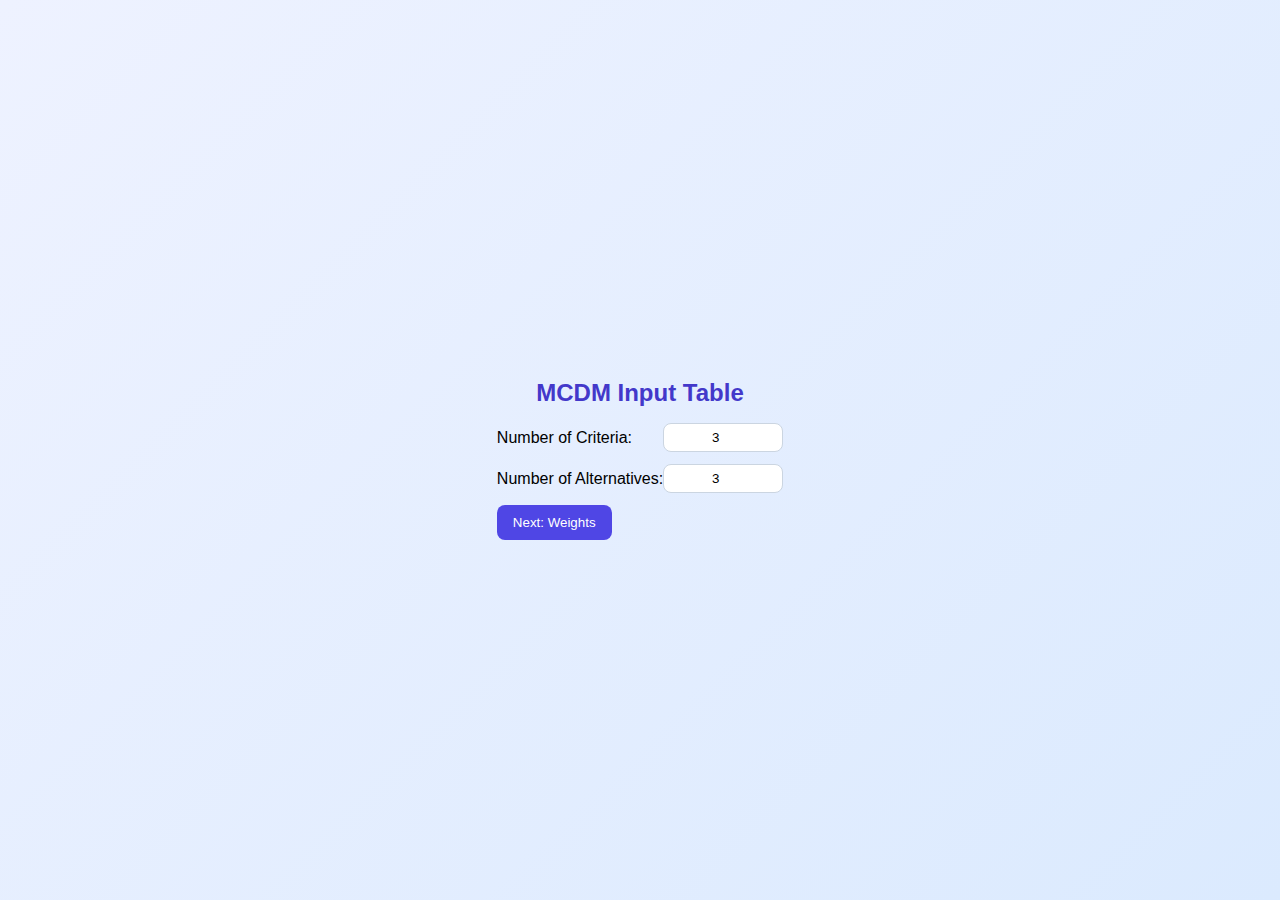
<file: index.html>
<!DOCTYPE html>
<html lang="en">
<head>
  <meta charset="UTF-8">
  <meta name="viewport" content="width=device-width, initial-scale=1.0">
  <title>MCDM Table Input</title>
  <link rel="stylesheet" href="style.css">
</head>
<body>
  <div class="container">
    <h2>MCDM Input Table</h2>

    <div class="input-row">
      <label>Number of Criteria: </label>
      <input type="number" id="numCriteria" min="1" value="3">
    </div>

    <div class="input-row">
      <label>Number of Alternatives:</label>
      <input type="number" id="numAlternatives" min="1" value="3">
    </div>

    <div id="tableContainer"></div>

    <button id="nextBtn">Next: Weights</button>
  </div>

  <script src="script.js"></script>
</body>
</html>
</file>
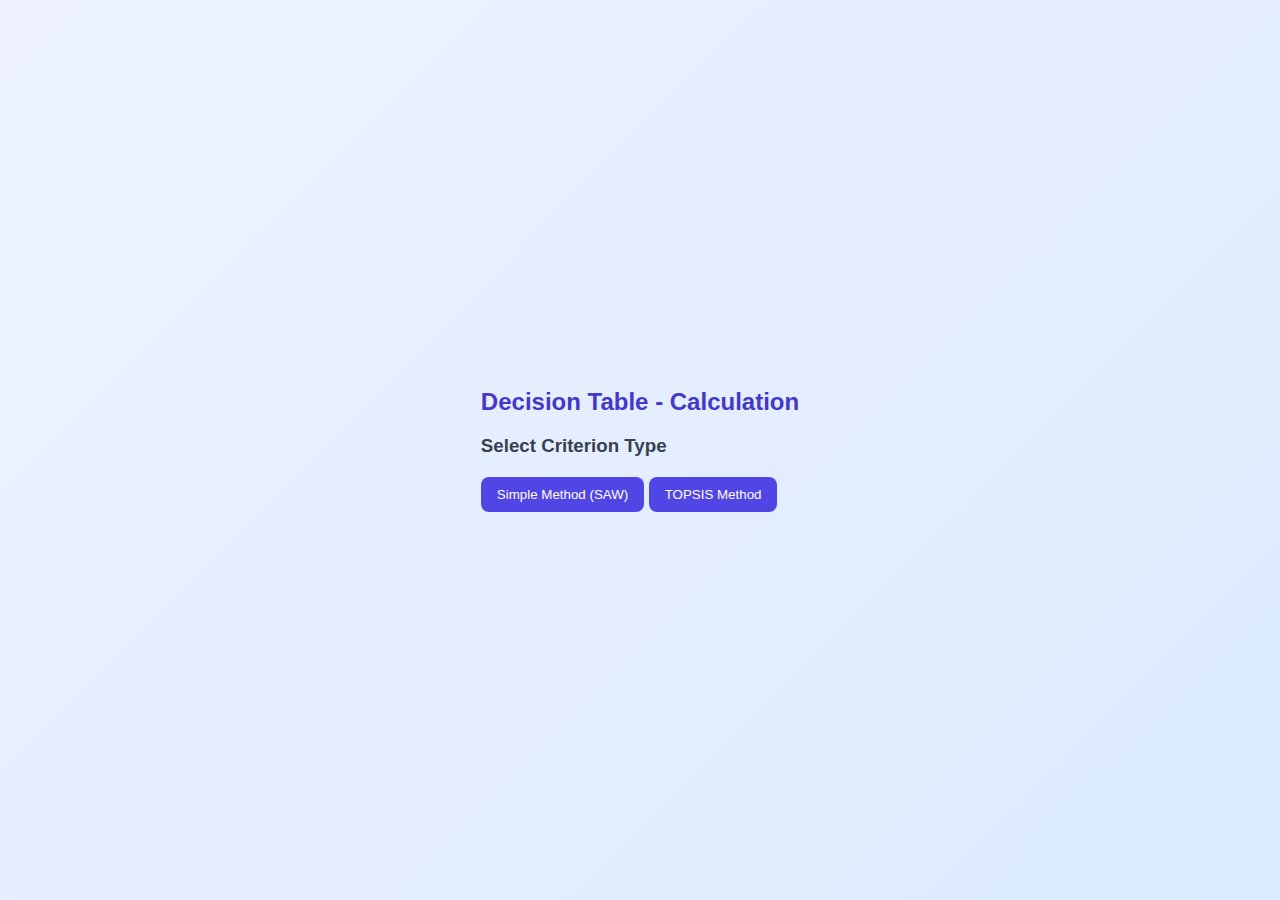
<file: calculate.html>
<!DOCTYPE html>
<html lang="en">
<head>
  <meta charset="UTF-8">
  <meta name="viewport" content="width=device-width, initial-scale=1.0">
  <title>Calculate Methods</title>
  <link rel="stylesheet" href="style.css">
</head>
<body>
  <div class="container">
    <h2>Decision Table - Calculation</h2>

    <!-- Table Container -->
    <div id="tableContainer"></div>
    <h3>Select Criterion Type</h3>
    <div id="criterionTypesContainer" style="margin-bottom: 20px;"></div>


    <div style="margin-top:20px;">
      <button id="simpleBtn">Simple Method (SAW)</button>
      <button id="topsisBtn">TOPSIS Method</button>
    </div>

    <!-- Results -->
    <div id="results" style="margin-top:20px;"></div>
  </div>

  <script src="calculate.js"></script>
</body>
</html>
</file>
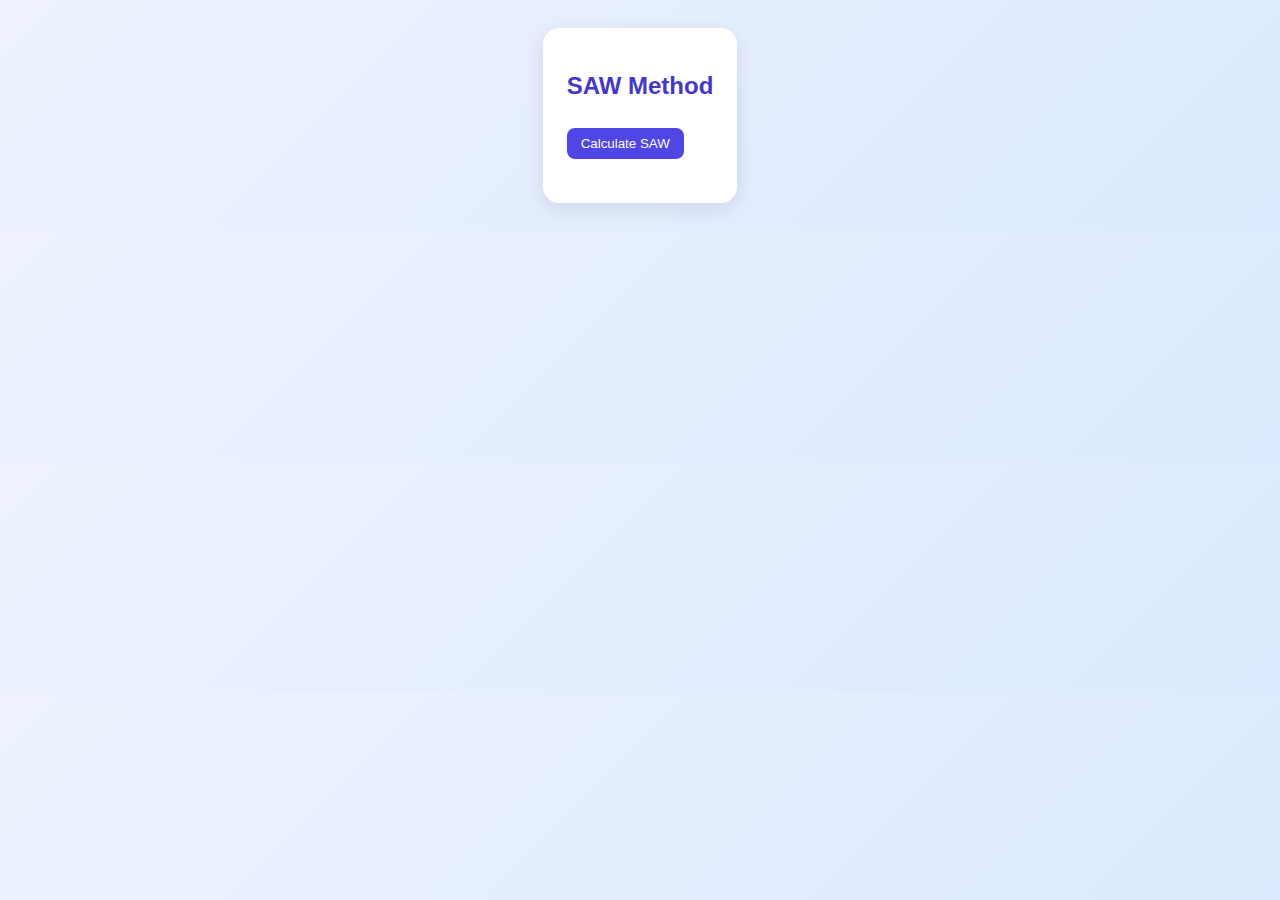
<file: saw.html>
<!DOCTYPE html>
<html lang="en">
<head>
<meta charset="UTF-8">
<meta name="viewport" content="width=device-width, initial-scale=1.0">
<title>SAW Method</title>
<style>
  body {
    font-family: 'Segoe UI', sans-serif;
    background: linear-gradient(135deg, #eef2ff, #dbeafe);
    display: flex;
    justify-content: center;
    padding: 20px;
  }

  .card {
    background: white;
    border-radius: 16px;
    box-shadow: 0 6px 20px rgba(0,0,0,0.1);
    padding: 24px;
    width: fit-content;
  }

  h2 { text-align: center; color: #4338ca; margin-bottom: 16px; }

  table { border-collapse: collapse; margin: 0 auto; }
  th, td { border: 1px solid #e5e7eb; padding: 6px; text-align: center; }
  th { background-color: #6366f1; color: white; }
  tr:nth-child(even) td { background-color: #f9fafb; }

  input[type="number"] { width: 70px; text-align: center; }

  .criteria-row input[type="number"] { width: 50px; }

  button {
    background-color: #4f46e5;
    color: white;
    border: none;
    border-radius: 8px;
    padding: 8px 14px;
    margin-top: 12px;
    cursor: pointer;
  }

  button:hover { background-color: #4338ca; }

  .highlight { background-color: #34d399 !important; color: white; }
</style>
</head>
<body>

<div class="card">
  <h2>SAW Method</h2>

  <div id="tableContainer"></div>

  <button id="calculateBtn">Calculate SAW</button>

  <div id="results" style="margin-top:20px;"></div>
</div>

<script>

const criteria = JSON.parse(localStorage.getItem('criteria'));
const alternatives = JSON.parse(localStorage.getItem('alternatives'));
const tableValues = JSON.parse(localStorage.getItem('tableValues'));

// ----------------- Build Table -----------------
const tableContainer = document.getElementById('tableContainer');

function buildTable() {
  const table = document.createElement('table');

  // Header
  const headerRow = document.createElement('tr');
  headerRow.appendChild(document.createElement('th')); // empty top-left cell
  criteria.forEach(c => {
    const th = document.createElement('th');
    th.innerHTML = c;
    headerRow.appendChild(th);
  });
  table.appendChild(headerRow);

  // Row for positive/negative selection
  const typeRow = document.createElement('tr');
  typeRow.appendChild(document.createElement('th')); // corner cell
  criteria.forEach((c,i) => {
    const td = document.createElement('td');
    td.innerHTML = `
      <select id="type-${i}">
        <option value="positive">Positive</option>
        <option value="negative">Negative</option>
      </select>
    `;
    typeRow.appendChild(td);
  });
  table.appendChild(typeRow);

  // Row for weights
  const weightRow = document.createElement('tr');
  weightRow.appendChild(document.createElement('th')); // corner cell
  criteria.forEach((c,i) => {
    const td = document.createElement('td');
    td.innerHTML = `<input type="number" id="weight-${i}" value="1" min="0">`;
    weightRow.appendChild(td);
  });
  table.appendChild(weightRow);

  // Alternative rows with input values
  alternatives.forEach((alt,r) => {
    const row = document.createElement('tr');
    const th = document.createElement('th');
    th.textContent = alt;
    row.appendChild(th);

    criteria.forEach((c,cIdx) => {
      const td = document.createElement('td');
      const input = document.createElement('input');
      input.type = 'number';
      input.value = tableValues[r][cIdx];
      input.id = `cell-${r}-${cIdx}`;
      td.appendChild(input);
      row.appendChild(td);
    });
    table.appendChild(row);
  });

  tableContainer.appendChild(table);
}

buildTable();

// ----------------- SAW Calculation -----------------
function calculateSAW() {
  // Read weights
  let weights = criteria.map((c,i) => parseFloat(document.getElementById(`weight-${i}`).value) || 0);
  const weightSum = weights.reduce((a,b)=>a+b,0);

  // --- NEW CHECK ---
  if(Math.abs(weightSum - 1) > 0.0001){  // allow small floating point error
    alert(`Weights must sum to 1! Current sum is ${weightSum.toFixed(3)}`);
    return; // stop calculation
  }
  // --- END CHECK ---

  // Read types
  const types = criteria.map((c,i) => document.getElementById(`type-${i}`).value);

  // Normalize weights anyway (optional, here you could skip since sum = 1)
  weights = weights.map(w => w/weightSum);

  // Read table values
  const values = alternatives.map((alt,r) =>
    criteria.map((c,cIdx) =>
      parseFloat(document.getElementById(`cell-${r}-${cIdx}`).value)
    )
  );

  // Normalize values per SAW
  const normalized = [];
  criteria.forEach((c,cIdx)=>{
    const col = values.map(row=>row[cIdx]);
    const max = Math.max(...col);
    const min = Math.min(...col);
    col.forEach((val,r)=>{
      if(!normalized[r]) normalized[r] = [];
      if(types[cIdx] === 'positive') {
        normalized[r][cIdx] = val / max;
      } else {
        normalized[r][cIdx] = min / val;
      }
    });
  });

  // Weighted sum
  const scores = normalized.map((row,r)=>{
    return row.reduce((sum,val,cIdx)=>sum + val*weights[cIdx],0);
  });

  // Display results
  const resultsDiv = document.getElementById('results');
  resultsDiv.innerHTML = '<h3>Scores</h3>';
  const ul = document.createElement('ul');

  const maxScore = Math.max(...scores);

  scores.forEach((score,r)=>{
    const li = document.createElement('li');
    li.textContent = `${alternatives[r]}: ${score.toFixed(3)}`;
    if(score === maxScore) li.classList.add('highlight');
    ul.appendChild(li);
  });

  resultsDiv.appendChild(ul);
}
document.getElementById('calculateBtn').addEventListener('click', calculateSAW);
</script>

</body>
</html>
</file>
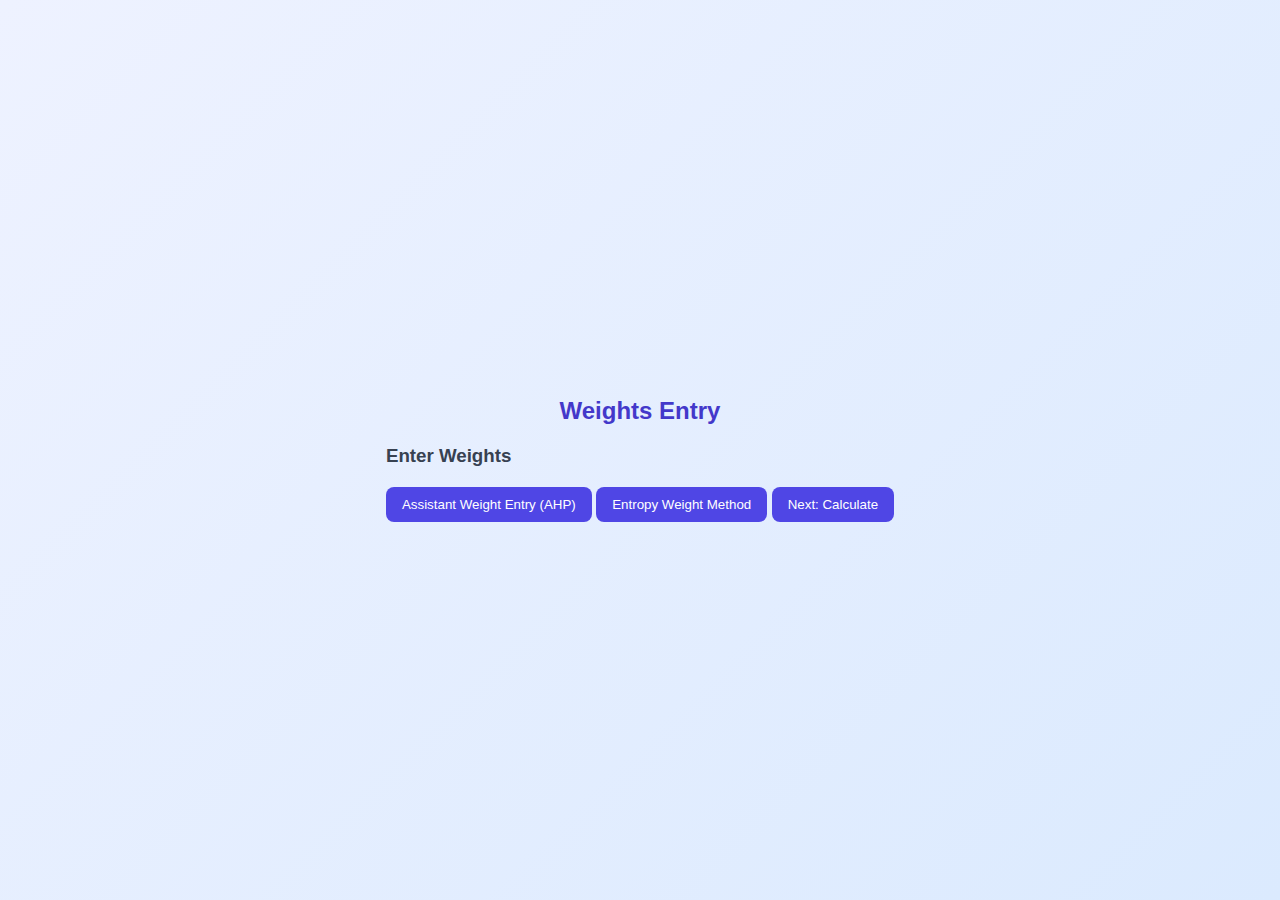
<file: weights.html>
<!DOCTYPE html>
<html lang="en">
<head>
  <meta charset="UTF-8">
  <meta name="viewport" content="width=device-width, initial-scale=1.0">
  <title>Weights Entry</title>
  <link rel="stylesheet" href="style.css">
</head>
<body>
  <div class="container">
    <h2>Weights Entry</h2>

    <!-- Data Table -->
    <div id="tableContainer"></div>

    <!-- Weight Table -->
    <h3 style="margin-top: 20px;">Enter Weights</h3>
    <div id="weightsContainer"></div>

    <div style="margin-top: 20px;">
      <button id="assistantBtn">Assistant Weight Entry (AHP)</button>
      <button id="entropyBtn">Entropy Weight Method</button>
      <button id="nextBtn">Next: Calculate</button>
    </div>

    <!-- AHP Modal -->
    <div id="ahpModal" class="modal" style="display:none; position:fixed; top:0; left:0; width:100%; height:100%; background:rgba(0,0,0,0.4); justify-content:center; align-items:center;">
      <div style="background:white; padding:20px; border-radius:10px; max-width:90%; max-height:90%; overflow:auto;">
        <h3>Pairwise Comparison (AHP)</h3>
        <div id="pairwiseTable"></div>
        <div id="ahpResults" style="margin-top:10px; color:#333;"></div>
        <div style="margin-top:15px;">
          <button id="calcAHPBtn">Calculate Weights</button>
          <button id="closeModalBtn">Close</button>
        </div>
      </div>
    </div>
  </div>

  <script src="weights.js"></script>
</body>
</html>
</file>
<file: style.css>
* {
    box-sizing: border-box;
    font-family: 'Segoe UI', sans-serif;
  }
  
  body {
    background: linear-gradient(135deg, #eef2ff, #dbeafe);
    display: flex;
    justify-content: center;
    align-items: center;
    min-height: 100vh;
    margin: 0;
  }
  
  .container {
    width: auto;       /* let it grow with content */
    max-width: 100%;   /* don't exceed screen width */
    padding: 20px;
  }
  
  .card {
    background: white;
    border-radius: 16px;
    box-shadow: 0 6px 20px rgba(0, 0, 0, 0.1);
    padding: 24px;
    animation: fadeIn 0.4s ease;
    width: auto;       /* let card grow with table */
    display: inline-block; /* shrink-wrap card to content */
  }
  
  .hidden {
    display: none;
  }
  
  h2 {
    text-align: center;
    color: #4338ca;
    margin-bottom: 16px;
  }
  
  h3 {
    color: #374151;
    margin-bottom: 8px;
  }
  
  .input-row {
    display: flex;
    justify-content: space-between;
    align-items: center;
    margin-bottom: 12px;
  }
  
  input[type="number"], input[type="text"] {
    width: 120px;
    padding: 6px;
    border: 1px solid #cbd5e1;
    border-radius: 8px;
    text-align: center;
  }
  
  button {
    background-color: #4f46e5;
    color: white;
    border: none;
    border-radius: 8px;
    padding: 10px 16px;
    font-weight: 500;
    cursor: pointer;
    transition: background-color 0.2s;
  }
  
  button:hover {
    background-color: #4338ca;
  }
  
  .section {
    margin-top: 16px;
  }
  
  #criteriaNames input,
  #alternativeNames input {
    width: 100%;
    margin-bottom: 8px;
  }
  
  .button-row {
    display: flex;
    justify-content: space-between;
    margin-top: 20px;
  }
  
  @keyframes fadeIn {
    from { opacity: 0; transform: translateY(10px); }
    to { opacity: 1; transform: translateY(0); }
  }
  .data-table {
    width: auto;
    border-collapse: collapse;
    margin-top: 12px;
  }
  
  .data-table th {
    background-color: #6366f1;
    color: white;
    padding: 8px;
    text-align: center;
  }
  
  .data-table td {
    border: 1px solid #e5e7eb;
    padding: 6px;
    text-align: center;
  }
  
  .data-table tr:nth-child(even) td {
    background-color: #f9fafb;
  }
  
  .value-input {
    width: 80px;
    padding: 4px;
    border: 1px solid #d1d5db;
    border-radius: 6px;
    text-align: center;
  }
  
  .value-input:focus {
    outline: none;
    border-color: #6366f1;
    box-shadow: 0 0 4px #a5b4fc;
  }
  
  #tableView {
    width: fit-content;    /* container width fits table */
    max-width: 100%;       /* optional: prevent it exceeding screen */
    padding: 20px;
    margin: 20px auto;     /* center it */
    display: inline-block; /* shrink-wrap to table size */
  }
</file>
